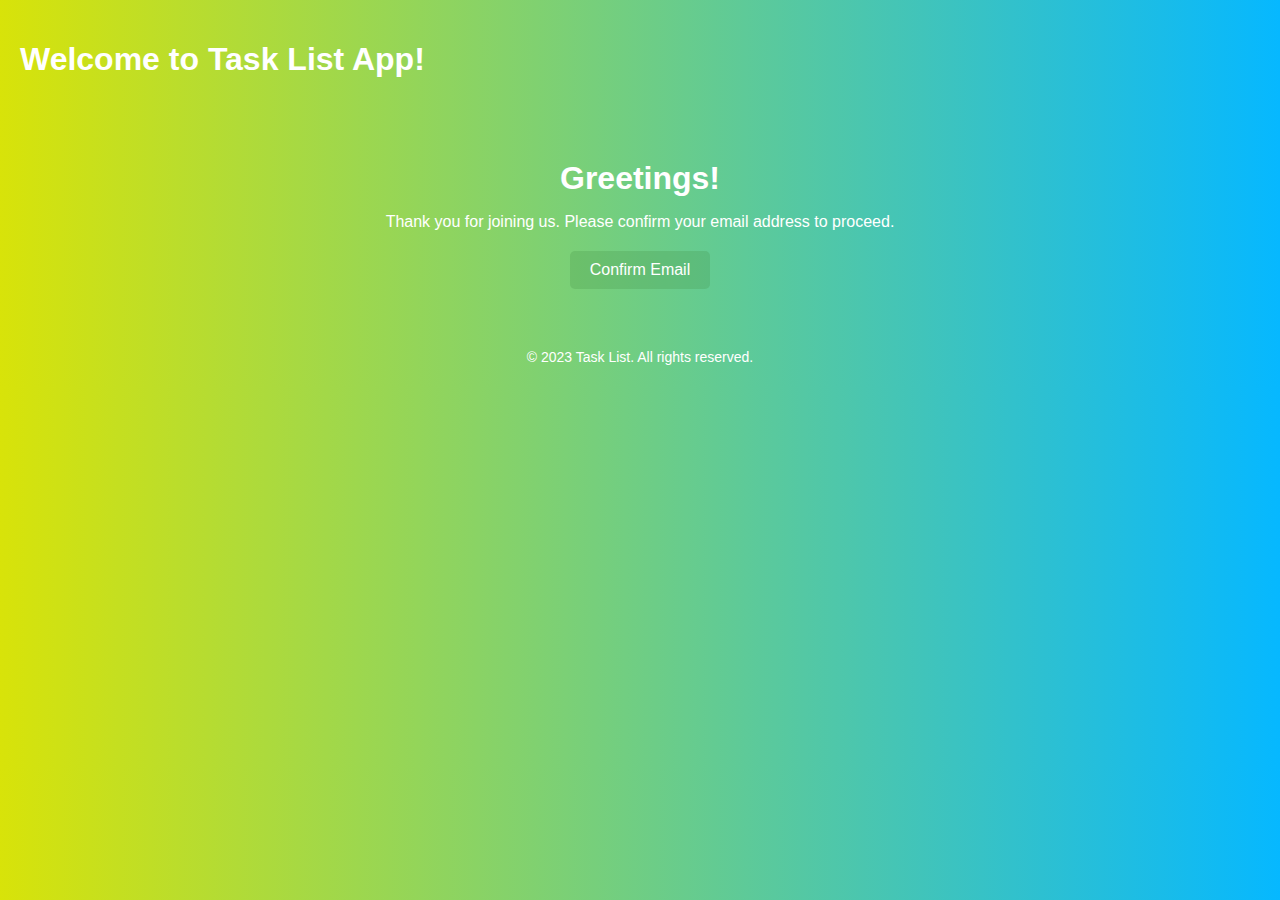
<file: django_project/accounts/templates/accounts/email_message.html>
<!DOCTYPE html>
<html>

<head>
    <title>Cool Green Page</title>
    <style>
        body {
            font-family: Arial, sans-serif;
            background: linear-gradient(90deg, #d8e309 0%, #06b8ff 100%);
            margin: 0;
            padding: 0;
        }

        .header {
            background: linear-gradient(90deg, #d8e309 0%, #06b8ff 100%);
            padding: 20px;
            color: white;
        }

        .greetings {
            background: linear-gradient(90deg, #d8e309 0%, #06b8ff 100%);
            padding: 40px;
            color: white;
            text-align: center;
        }

        .greetings h1 {
            font-size: 32px;
            margin: 0;
        }

        .confirm-email {
            text-align: center;
            margin-top: 20px;
        }

        .confirm-email a {
            display: inline-block;
            color: white;
            text-decoration: none;
            padding: 10px 20px;
            border-radius: 5px;
            background-color: #3e8e413c;
            border-radius: 5px;
        }
        .confirm-email a:hover{
            background-color: #3e8e41;
        }



        .footer {
            background: linear-gradient(90deg, #d8e309 0%, #06b8ff 100%);
            padding: 20px;
            color: white;
            text-align: center;
            font-size: 14px;
        }
    </style>
</head>

<body>
<div class="header">
    <h1>Welcome to Task List App!</h1>
</div>

<div class="greetings">
    <h1>Greetings!</h1>
    <p>Thank you for joining us. Please confirm your email address to proceed.</p>
    <div class="confirm-email">
        <a href="{{ link }}">Confirm Email</a>
    </div>
</div>

<div class="footer">
    &copy; 2023 Task List. All rights reserved.
</div>
</body>

</html>
</file>
